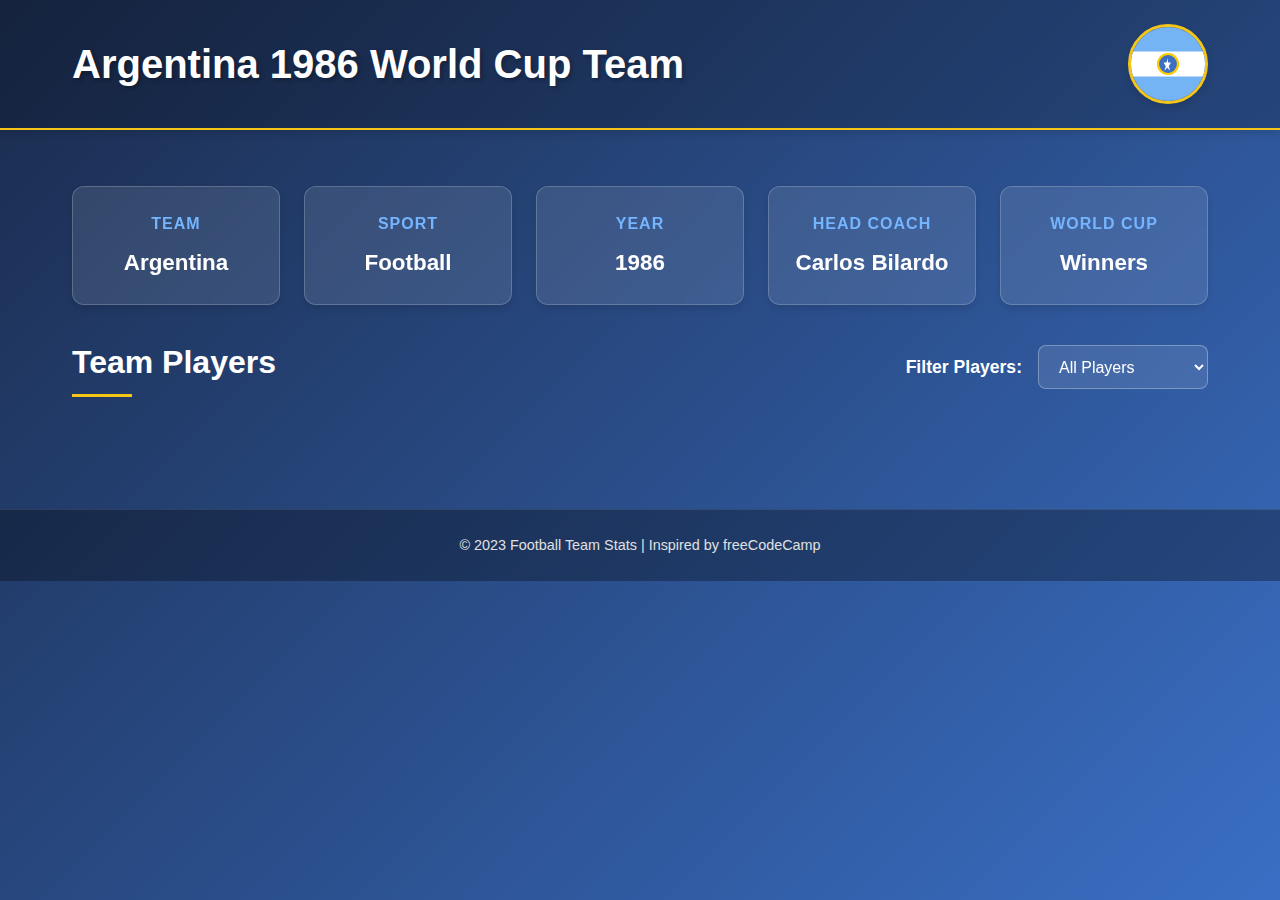
<file: index.html>
<!DOCTYPE html>
<html lang="en">
  <head>
    <meta charset="UTF-8" />
    <meta http-equiv="X-UA-Compatible" content="IE=edge" />
    <meta name="viewport" content="width=device-width, initial-scale=1.0" />
    <title>Argentina 1986 World Cup Team</title>
    <link rel="stylesheet" href="styles.css" />
  </head>

  <body>
    <header>
      <div class="header-content">
        <h1 class="title">Argentina 1986 World Cup Team</h1>
        <div class="team-badge">
          <img src="[data-uri]" alt="Argentina Flag" />
        </div>
      </div>
    </header>

    <main>
      <section class="team-info">
        <div class="team-stats">
          <div class="stat-card">
            <h3>Team</h3>
            <p id="team">Argentina</p>
          </div>
          <div class="stat-card">
            <h3>Sport</h3>
            <p id="sport">Football</p>
          </div>
          <div class="stat-card">
            <h3>Year</h3>
            <p id="year">1986</p>
          </div>
          <div class="stat-card">
            <h3>Head Coach</h3>
            <p id="head-coach">Carlos Bilardo</p>
          </div>
          <div class="stat-card">
            <h3>World Cup</h3>
            <p>Winners</p>
          </div>
        </div>
      </section>

      <section class="players-section">
        <div class="section-header">
          <h2>Team Players</h2>
          <div class="filter-controls">
            <label class="options-label" for="players">Filter Players:</label>
            <select name="players" id="players">
              <option value="all">All Players</option>
              <option value="nickname">With Nicknames</option>
              <option value="forward">Forwards</option>
              <option value="midfielder">Midfielders</option>
              <option value="defender">Defenders</option>
              <option value="goalkeeper">Goalkeepers</option>
            </select>
          </div>
        </div>

        <div class="cards" id="player-cards">
          <!-- Player cards will be generated by JavaScript -->
        </div>
      </section>
    </main>

    <footer>
      <p>&copy; 2023 Football Team Stats | Inspired by freeCodeCamp</p>
    </footer>

    <script src="./script.js"></script>
  </body>
</html>
</file>
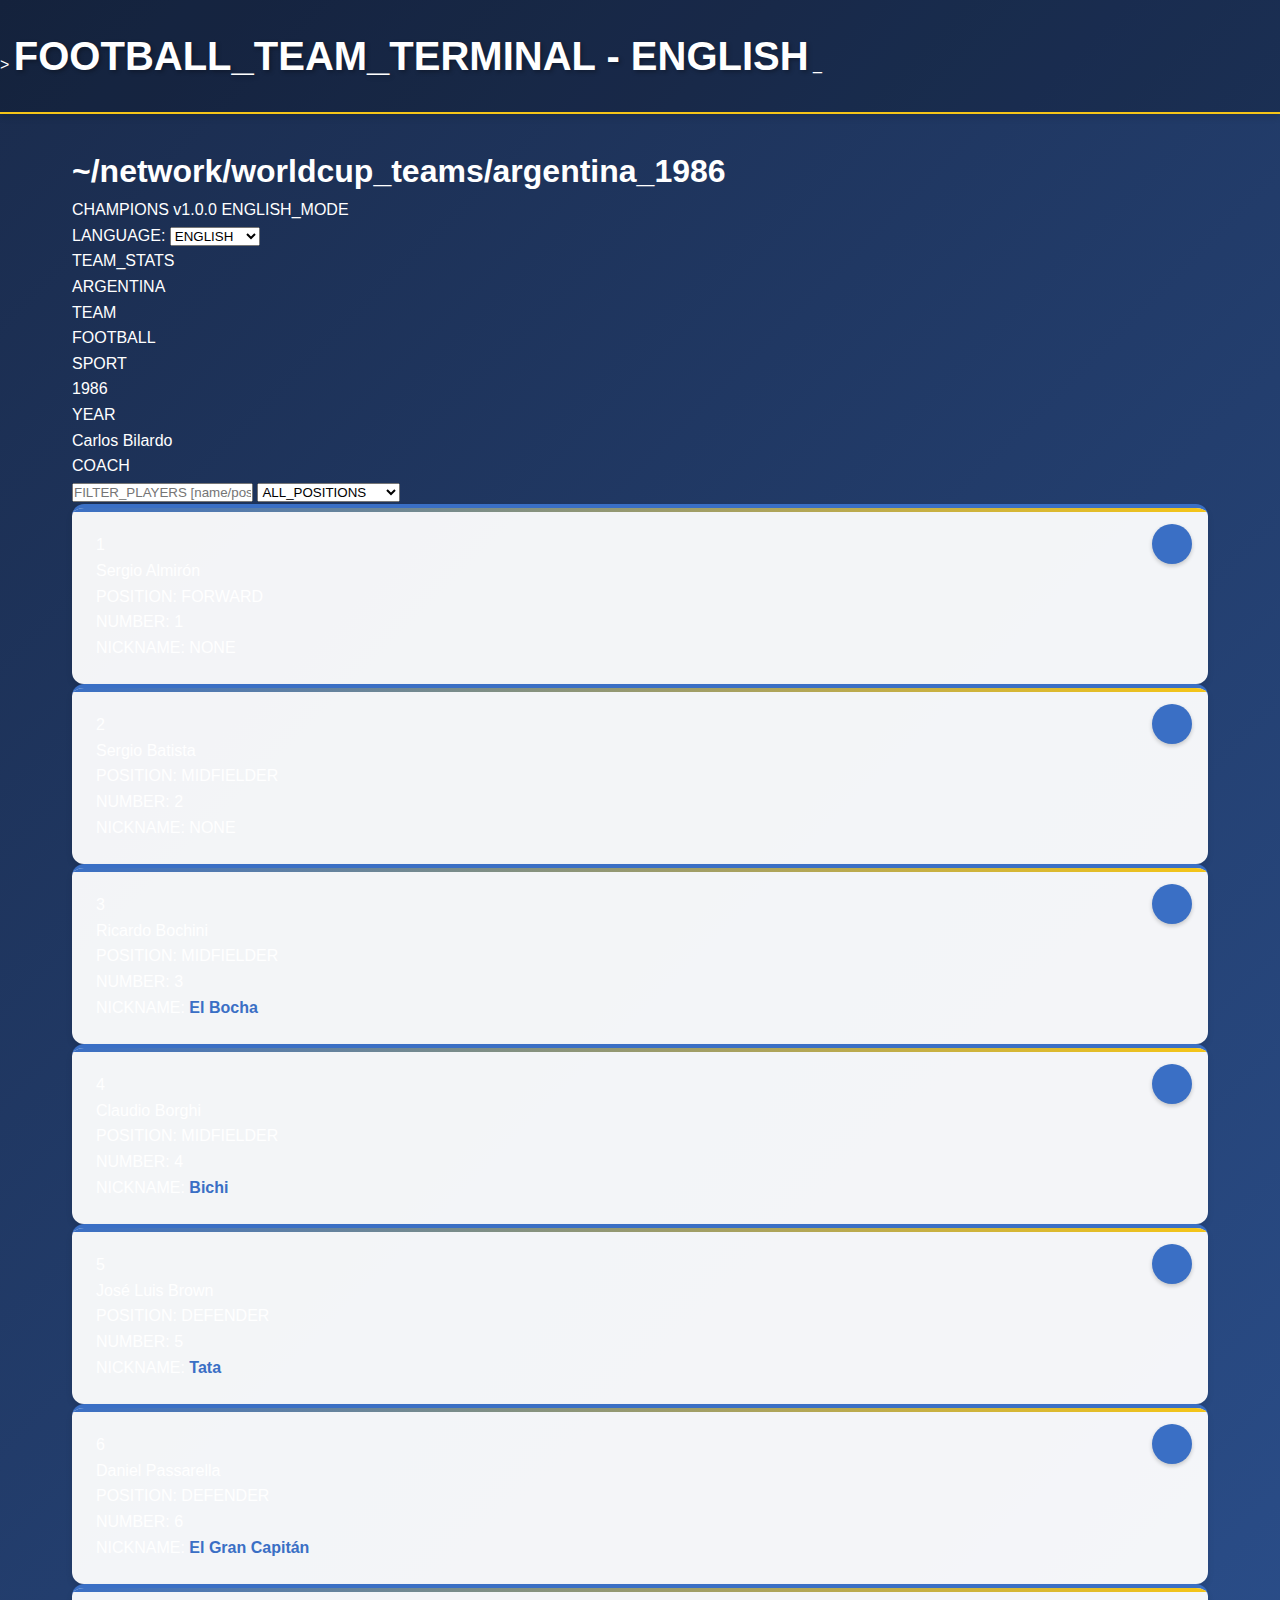
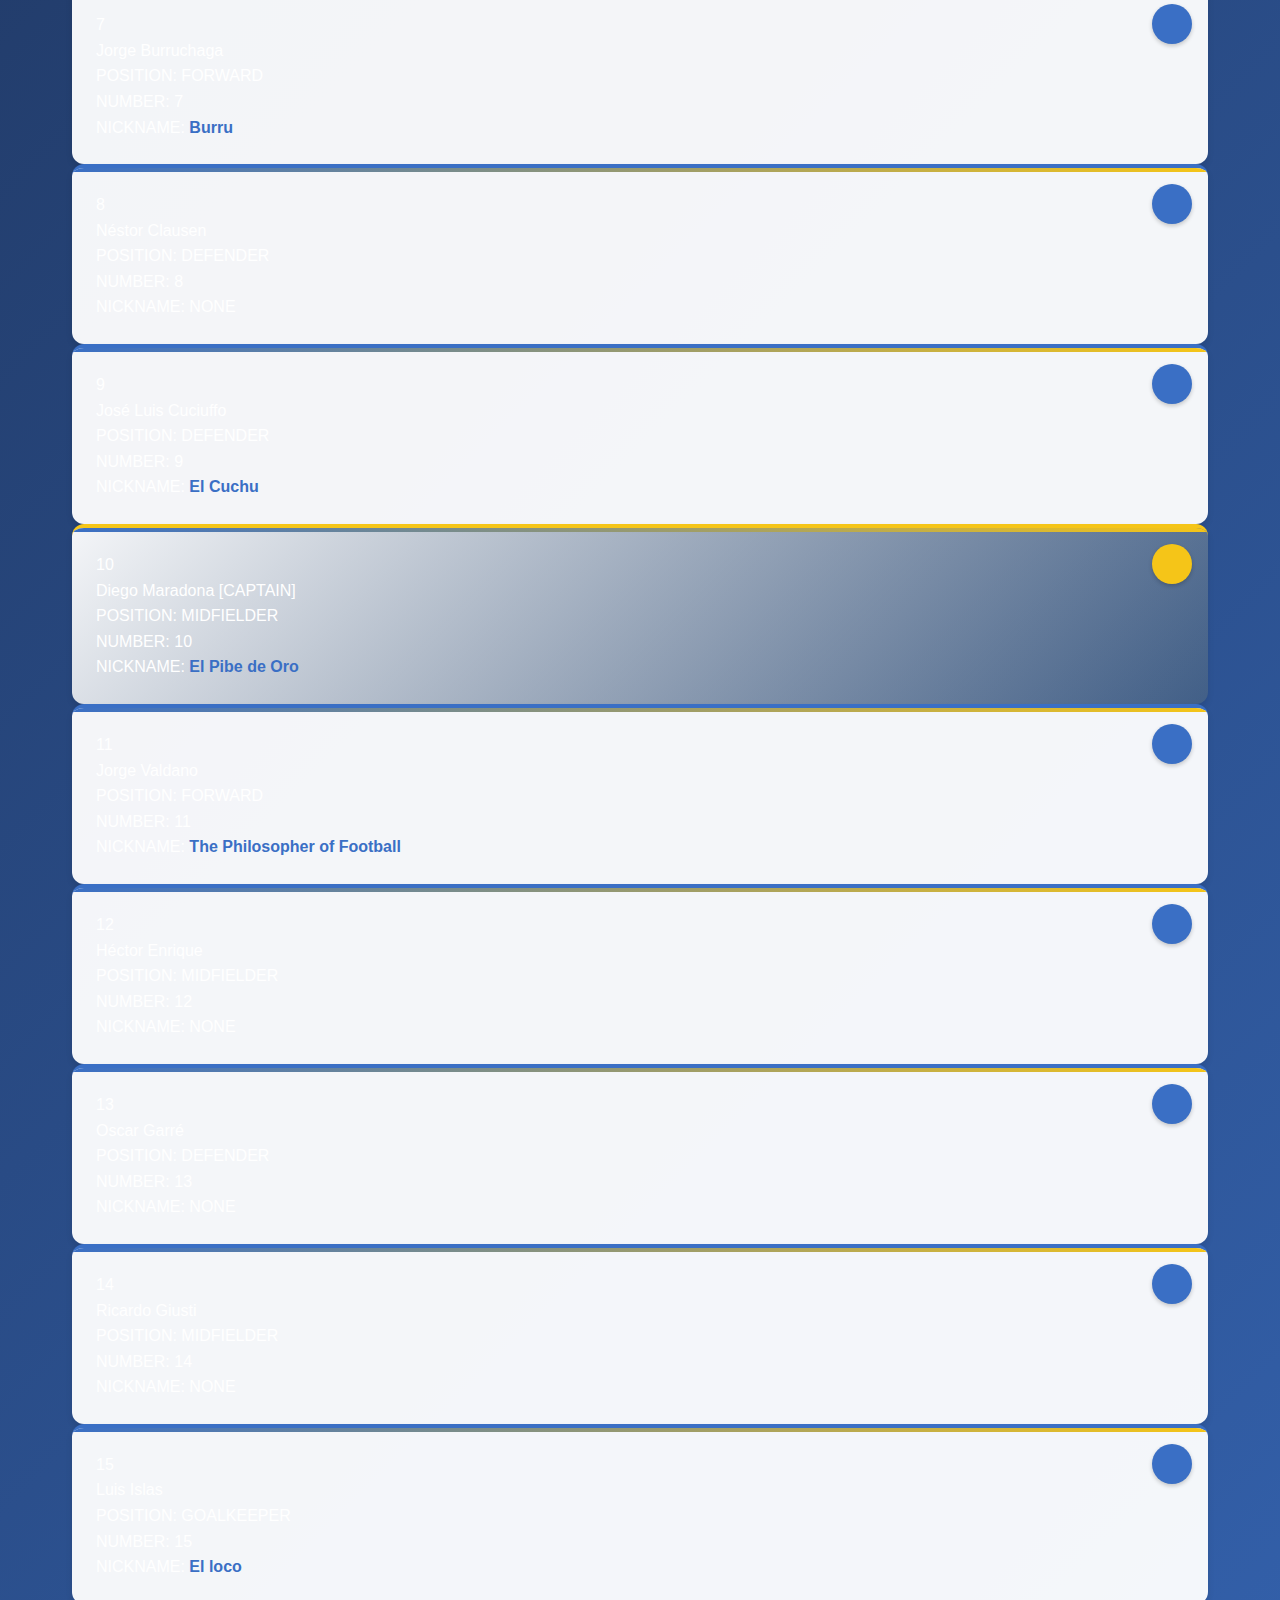
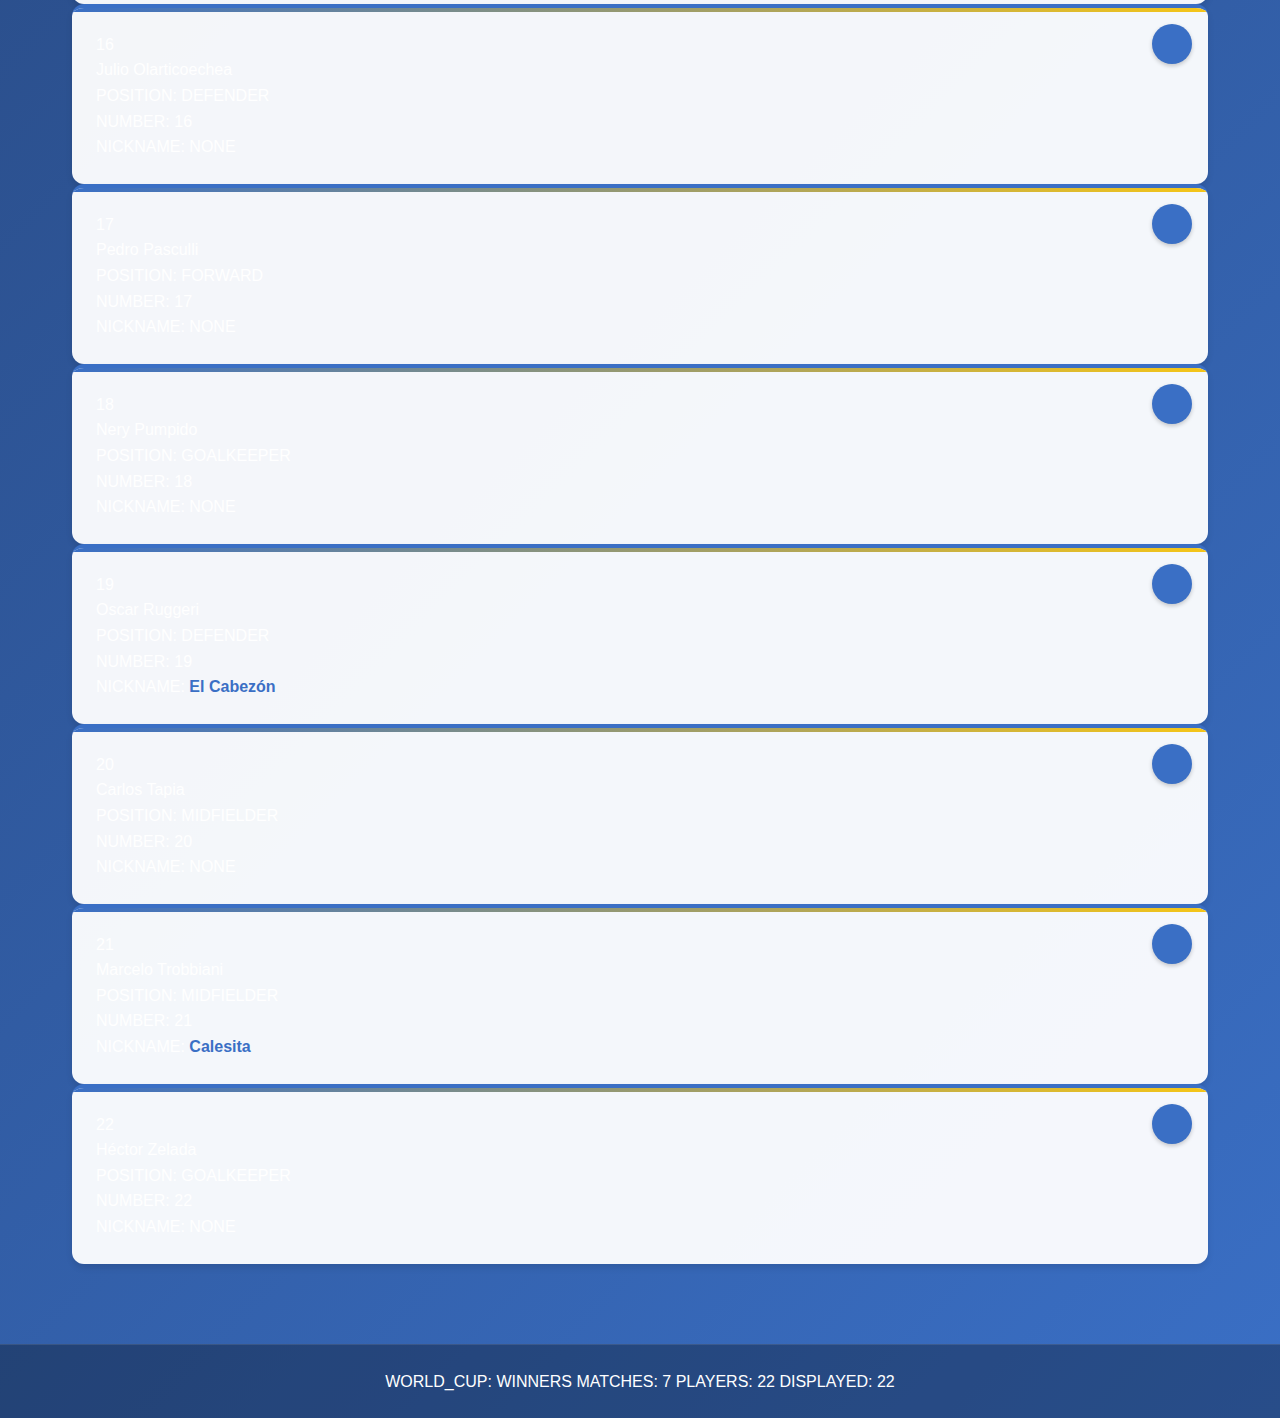
<file: en.html>
<!DOCTYPE html>
<html lang="en">
<head>
    <meta charset="UTF-8">
    <meta name="viewport" content="width=device-width, initial-scale=1.0">
    <title>FOOTBALL_TEAM_TERMINAL - ENGLISH</title>
    <link rel="stylesheet" href="./styles.css">
    <link href="https://fonts.googleapis.com/css2?family=Geist+Mono:wght@300;400;500;600;700&display=swap" rel="stylesheet">
</head>
<body>
    <div class="terminal">
        <header class="terminal-header">
            <div class="window-controls">
                <span class="control close"></span>
                <span class="control minimize"></span>
                <span class="control maximize"></span>
            </div>
            <div class="title-bar">
                <span class="prompt">></span>
                <span class="title">FOOTBALL_TEAM_TERMINAL - ENGLISH</span>
                <span class="cursor">_</span>
            </div>
        </header>

        <main class="terminal-body">
            <div class="app-header">
                <h1 class="app-title">~/network/worldcup_teams/argentina_1986</h1>
                <div class="status-bar">
                    <span class="status-item">CHAMPIONS</span>
                    <span class="status-item">v1.0.0</span>
                    <span class="status-item">ENGLISH_MODE</span>
                </div>
            </div>

            <div class="language-selector">
                <span class="selector-label">LANGUAGE:</span>
                <select id="language-select" class="terminal-select" onchange="changeLanguage(this.value)">
                    <option value="en" selected>ENGLISH</option>
                    <option value="es">ESPAÑOL</option>
                    <option value="fr">FRANÇAIS</option>
                </select>
            </div>

            <div class="stats-panel">
                <div class="stats-header">
                    <span class="stats-title">TEAM_STATS</span>
                </div>
                <div class="stats-content">
                    <div class="stat-item">
                        <div class="stat-value" id="team-name">ARGENTINA</div>
                        <div class="stat-label">TEAM</div>
                    </div>
                    <div class="stat-item">
                        <div class="stat-value" id="sport-type">FOOTBALL</div>
                        <div class="stat-label">SPORT</div>
                    </div>
                    <div class="stat-item">
                        <div class="stat-value" id="worldcup-year">1986</div>
                        <div class="stat-label">YEAR</div>
                    </div>
                    <div class="stat-item">
                        <div class="stat-value" id="head-coach">C.BILARDO</div>
                        <div class="stat-label">COACH</div>
                    </div>
                </div>
            </div>

            <div class="controls-section">
                <input
                    type="text"
                    id="player-search"
                    class="search-box"
                    placeholder="FILTER_PLAYERS [name/position...]"
                />
                <select id="position-filter" class="terminal-select">
                    <option value="all">ALL_POSITIONS</option>
                    <option value="forward">FORWARDS</option>
                    <option value="midfielder">MIDFIELDERS</option>
                    <option value="defender">DEFENDERS</option>
                    <option value="goalkeeper">GOALKEEPERS</option>
                    <option value="nickname">WITH_NICKNAMES</option>
                </select>
            </div>

            <div id="players-container" class="players-container">
                <div id="player-grid" class="players-grid">
                    <div class="loading">
                        <div class="loading-spinner"></div>
                        <div>LOADING_TEAM_DATA...</div>
                    </div>
                </div>
            </div>

            <div id="error-container" class="error-msg hide"></div>
        </main>

        <footer class="terminal-footer">
            <div class="footer-stats">
                <span class="stat">WORLD_CUP: WINNERS</span>
                <span class="stat">MATCHES: 7</span>
                <span class="stat">PLAYERS: <span id="total-players">0</span></span>
                <span class="stat">DISPLAYED: <span id="displayed-players">0</span></span>
            </div>
        </footer>
    </div>
    
    <script>
        function changeLanguage(lang) {
            window.location.href = lang + '.html';
        }
    </script>
    <script src="./script.js"></script>
</body>
</html>
</file>
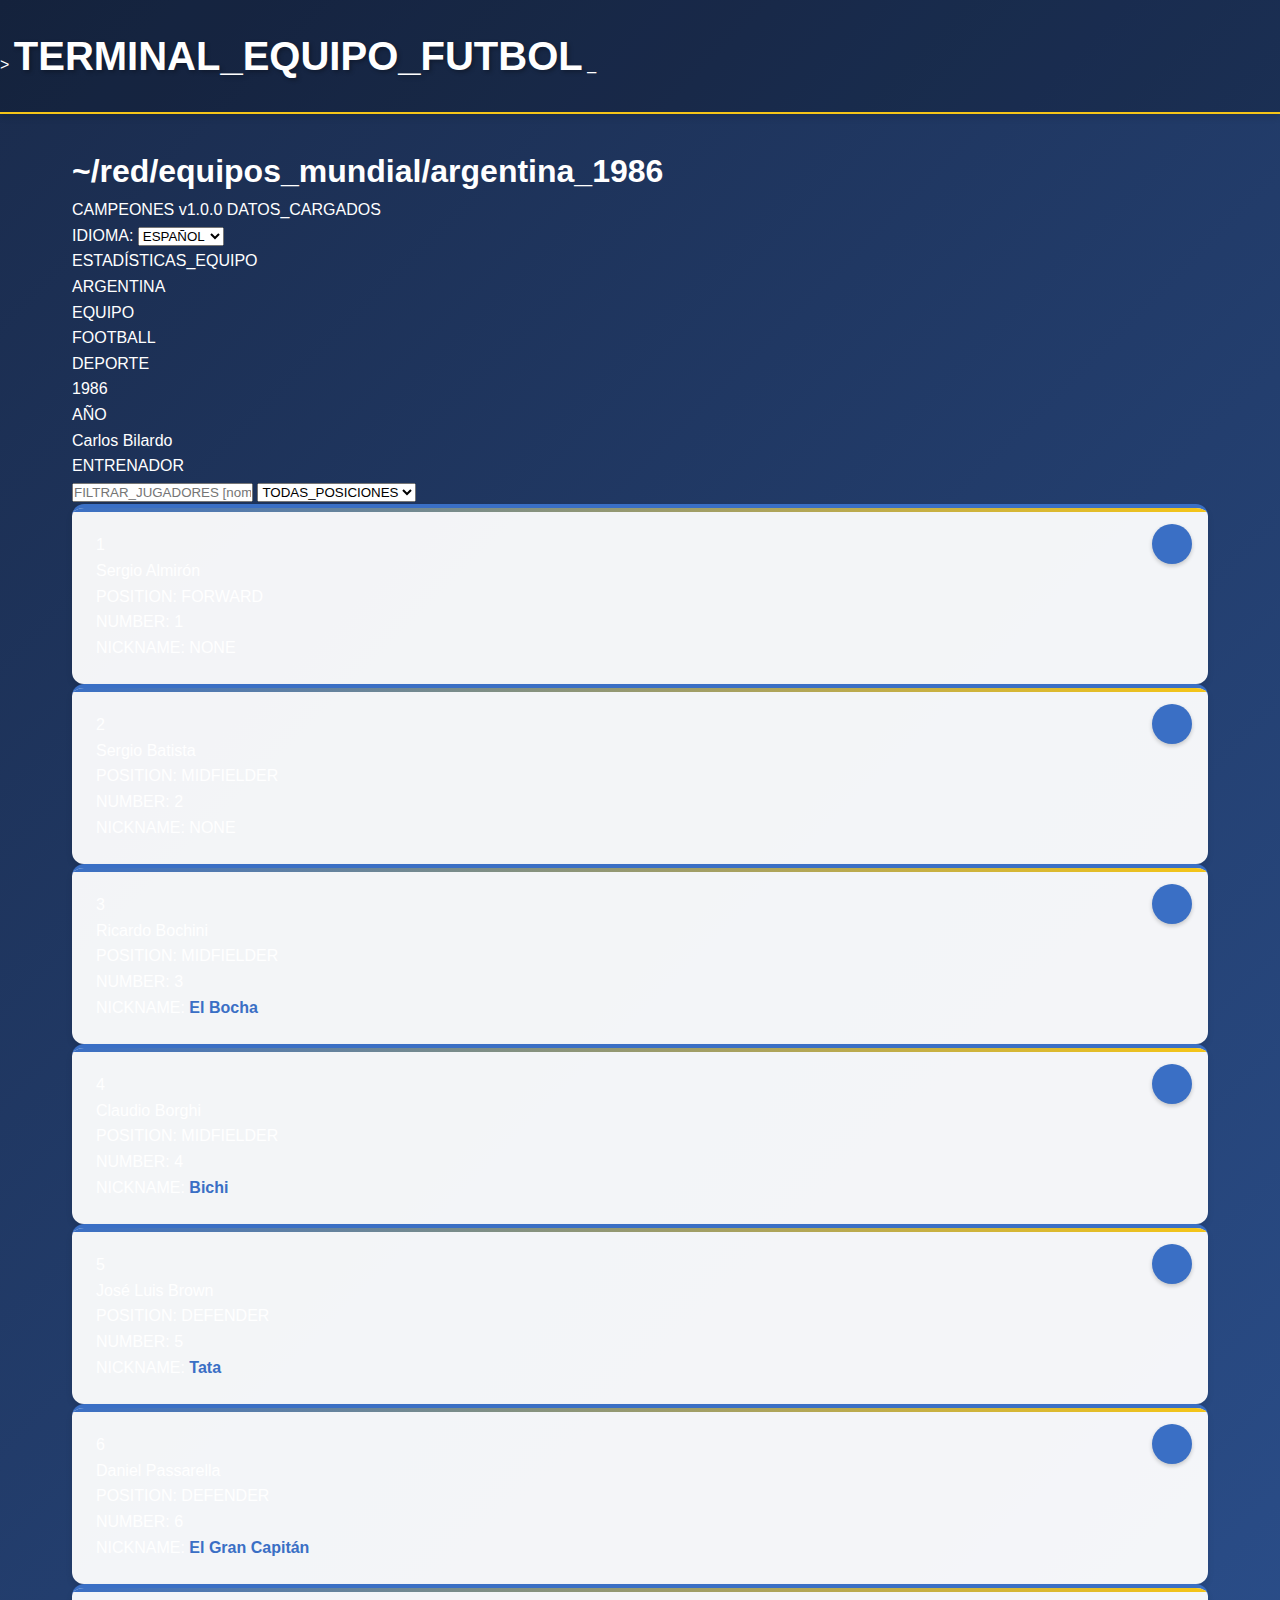
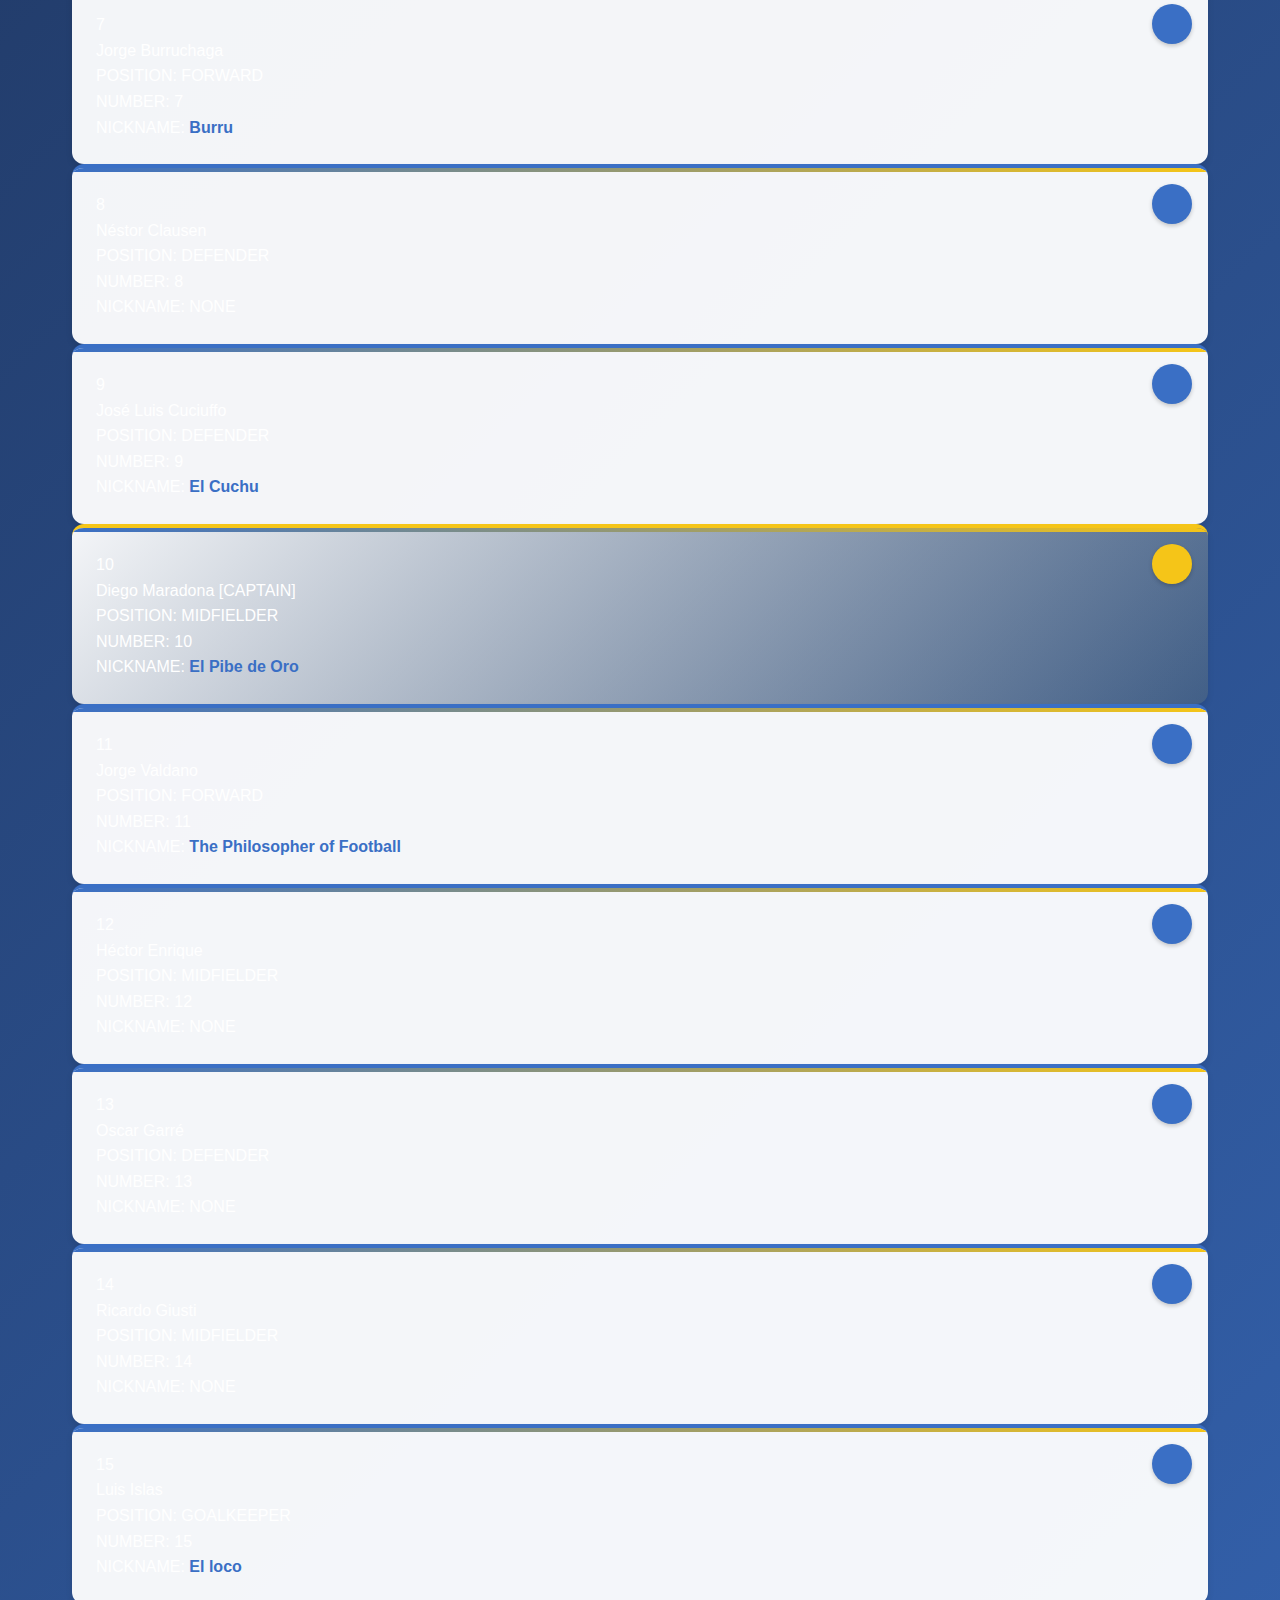
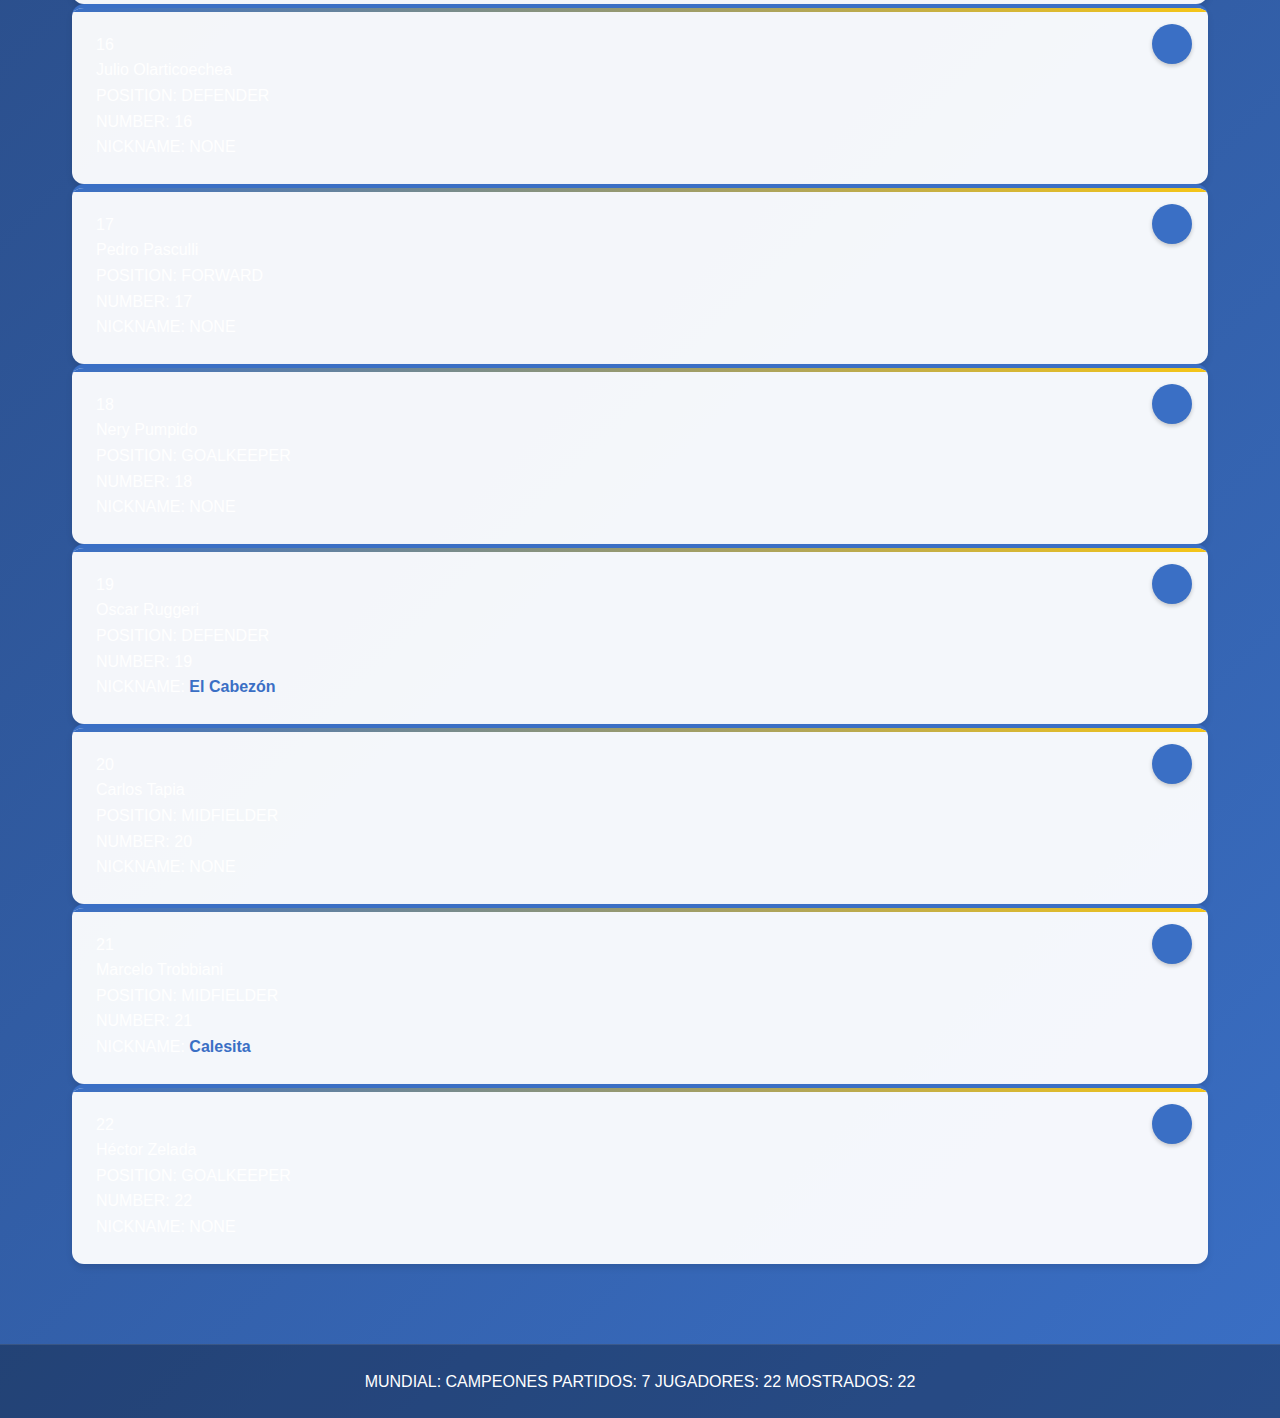
<file: es.html>
<!DOCTYPE html>
<html lang="es">
<head>
    <meta charset="UTF-8">
    <meta name="viewport" content="width=device-width, initial-scale=1.0">
    <title>TERMINAL_EQUIPO_FUTBOL</title>
    <link rel="stylesheet" href="./styles.css">
    <link href="https://fonts.googleapis.com/css2?family=Geist+Mono:wght@300;400;500;600;700&display=swap" rel="stylesheet">
</head>
<body>
    <div class="terminal">
        <header class="terminal-header">
            <div class="window-controls">
                <span class="control close"></span>
                <span class="control minimize"></span>
                <span class="control maximize"></span>
            </div>
            <div class="title-bar">
                <span class="prompt">></span>
                <span class="title">TERMINAL_EQUIPO_FUTBOL</span>
                <span class="cursor">_</span>
            </div>
        </header>

        <main class="terminal-body">
            <div class="app-header">
                <h1 class="app-title">~/red/equipos_mundial/argentina_1986</h1>
                <div class="status-bar">
                    <span class="status-item">CAMPEONES</span>
                    <span class="status-item">v1.0.0</span>
                    <span class="status-item">DATOS_CARGADOS</span>
                </div>
            </div>

            <div class="language-selector">
                <span class="selector-label">IDIOMA:</span>
                <select id="language-select" class="terminal-select" onchange="changeLanguage(this.value)">
                    <option value="en">INGLÉS</option>
                    <option value="es" selected>ESPAÑOL</option>
                    <option value="fr">FRANCÉS</option>
                </select>
            </div>

            <!-- Same content structure but with Spanish text -->
            <div class="stats-panel">
                <div class="stats-header">
                    <span class="stats-title">ESTADÍSTICAS_EQUIPO</span>
                </div>
                <div class="stats-content">
                    <div class="stat-item">
                        <div class="stat-value" id="team-name">ARGENTINA</div>
                        <div class="stat-label">EQUIPO</div>
                    </div>
                    <div class="stat-item">
                        <div class="stat-value" id="sport-type">FÚTBOL</div>
                        <div class="stat-label">DEPORTE</div>
                    </div>
                    <div class="stat-item">
                        <div class="stat-value" id="worldcup-year">1986</div>
                        <div class="stat-label">AÑO</div>
                    </div>
                    <div class="stat-item">
                        <div class="stat-value" id="head-coach">C.BILARDO</div>
                        <div class="stat-label">ENTRENADOR</div>
                    </div>
                </div>
            </div>

            <div class="controls-section">
                <input
                    type="text"
                    id="player-search"
                    class="search-box"
                    placeholder="FILTRAR_JUGADORES [nombre/posición...]"
                />
                <select id="position-filter" class="terminal-select">
                    <option value="all">TODAS_POSICIONES</option>
                    <option value="forward">DELANTEROS</option>
                    <option value="midfielder">MEDIOCAMPISTAS</option>
                    <option value="defender">DEFENSORES</option>
                    <option value="goalkeeper">ARQUEROS</option>
                    <option value="nickname">CON_APODOS</option>
                </select>
            </div>

            <div id="players-container" class="players-container">
                <div id="player-grid" class="players-grid">
                    <div class="loading">
                        <div class="loading-spinner"></div>
                        <div>CARGANDO_DATOS...</div>
                    </div>
                </div>
            </div>

            <div id="error-container" class="error-msg hide"></div>
        </main>

        <footer class="terminal-footer">
            <div class="footer-stats">
                <span class="stat">MUNDIAL: CAMPEONES</span>
                <span class="stat">PARTIDOS: 7</span>
                <span class="stat">JUGADORES: <span id="total-players">0</span></span>
                <span class="stat">MOSTRADOS: <span id="displayed-players">0</span></span>
            </div>
        </footer>
    </div>
    <script>
        function changeLanguage(lang) {
            window.location.href = lang + '.html';
        }
        // Load Spanish team data
        document.addEventListener('DOMContentLoaded', function() {
            loadTeamData();
        });
    </script>
    <script src="./script.js"></script>
</body>
</html>
</file>
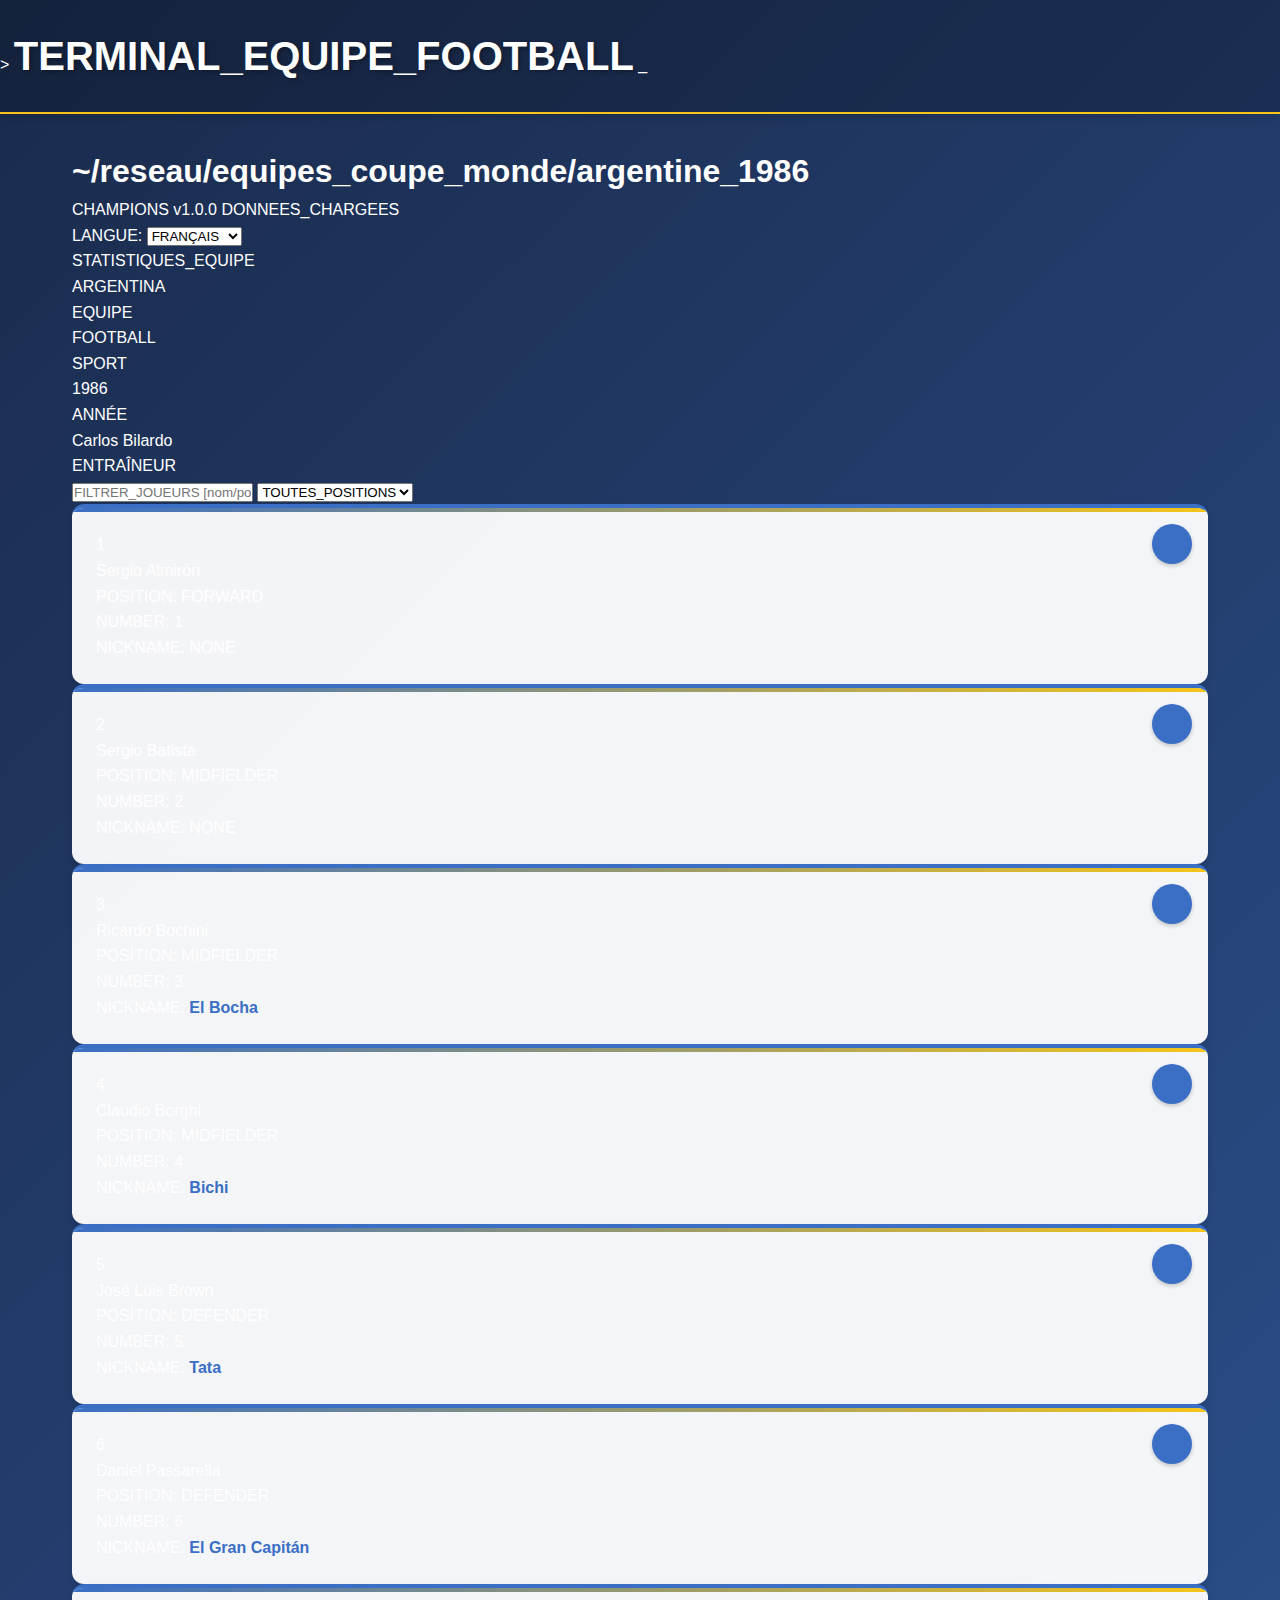
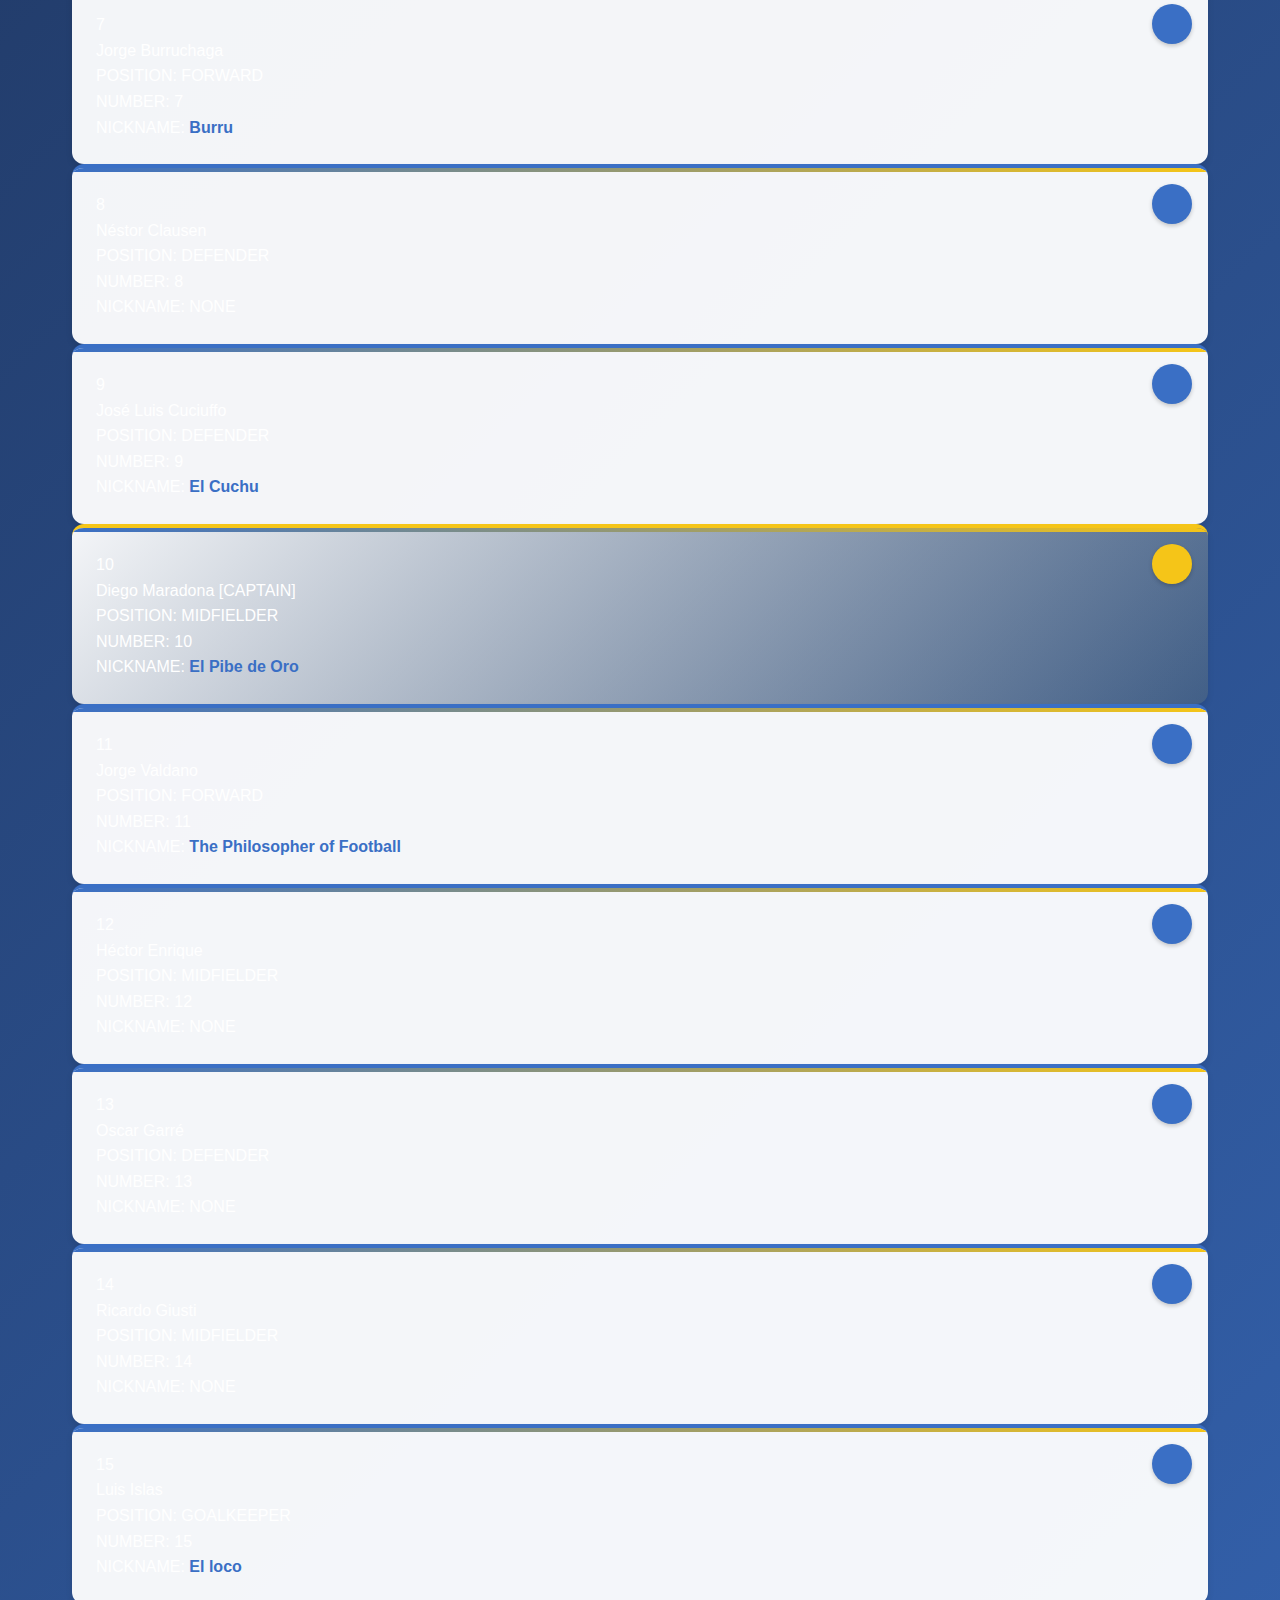
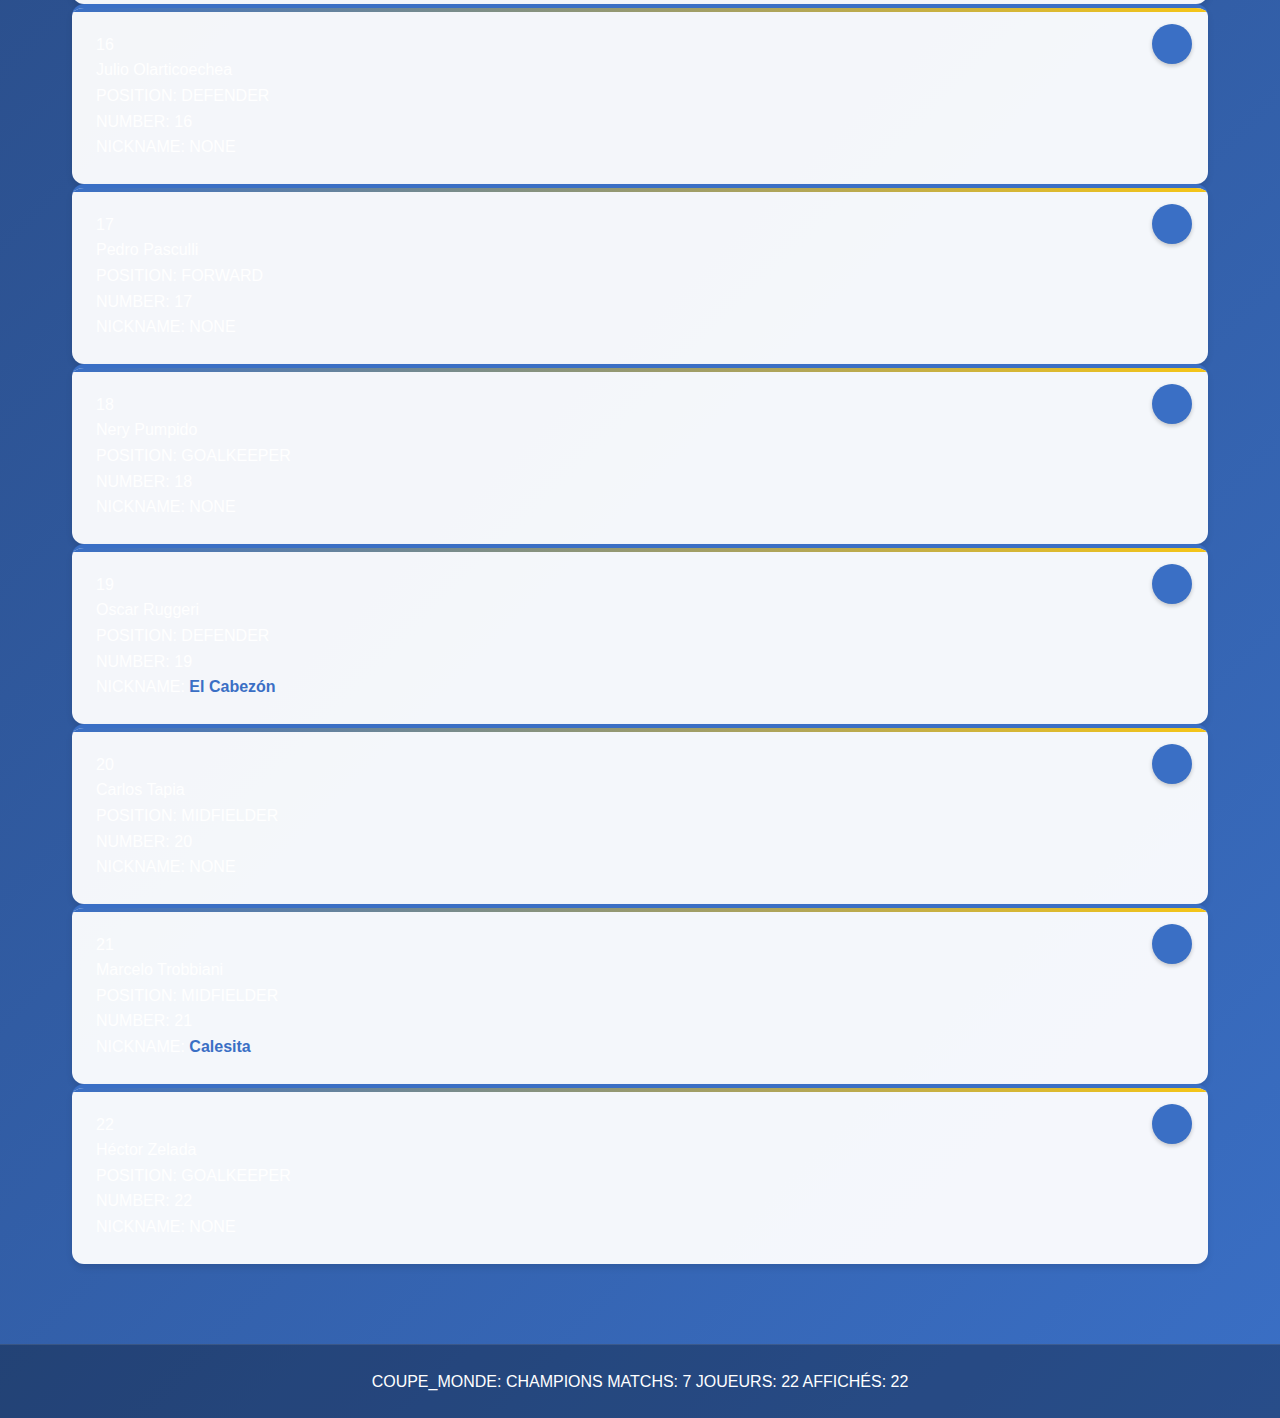
<file: fr.html>
<!DOCTYPE html>
<html lang="fr">
<head>
    <meta charset="UTF-8">
    <meta name="viewport" content="width=device-width, initial-scale=1.0">
    <title>TERMINAL_EQUIPE_FOOTBALL</title>
    <link rel="stylesheet" href="./styles.css">
    <link href="https://fonts.googleapis.com/css2?family=Geist+Mono:wght@300;400;500;600;700&display=swap" rel="stylesheet">
</head>
<body>
    <div class="terminal">
        <header class="terminal-header">
            <div class="window-controls">
                <span class="control close"></span>
                <span class="control minimize"></span>
                <span class="control maximize"></span>
            </div>
            <div class="title-bar">
                <span class="prompt">></span>
                <span class="title">TERMINAL_EQUIPE_FOOTBALL</span>
                <span class="cursor">_</span>
            </div>
        </header>

        <main class="terminal-body">
            <div class="app-header">
                <h1 class="app-title">~/reseau/equipes_coupe_monde/argentine_1986</h1>
                <div class="status-bar">
                    <span class="status-item">CHAMPIONS</span>
                    <span class="status-item">v1.0.0</span>
                    <span class="status-item">DONNEES_CHARGEES</span>
                </div>
            </div>

            <div class="language-selector">
                <span class="selector-label">LANGUE:</span>
                <select id="language-select" class="terminal-select" onchange="changeLanguage(this.value)">
                    <option value="en">ANGLAIS</option>
                    <option value="es">ESPAGNOL</option>
                    <option value="fr" selected>FRANÇAIS</option>
                </select>
            </div>

            <!-- Same content structure but with French text -->
            <div class="stats-panel">
                <div class="stats-header">
                    <span class="stats-title">STATISTIQUES_EQUIPE</span>
                </div>
                <div class="stats-content">
                    <div class="stat-item">
                        <div class="stat-value" id="team-name">ARGENTINE</div>
                        <div class="stat-label">EQUIPE</div>
                    </div>
                    <div class="stat-item">
                        <div class="stat-value" id="sport-type">FOOTBALL</div>
                        <div class="stat-label">SPORT</div>
                    </div>
                    <div class="stat-item">
                        <div class="stat-value" id="worldcup-year">1986</div>
                        <div class="stat-label">ANNÉE</div>
                    </div>
                    <div class="stat-item">
                        <div class="stat-value" id="head-coach">C.BILARDO</div>
                        <div class="stat-label">ENTRAÎNEUR</div>
                    </div>
                </div>
            </div>

            <div class="controls-section">
                <input
                    type="text"
                    id="player-search"
                    class="search-box"
                    placeholder="FILTRER_JOUEURS [nom/position...]"
                />
                <select id="position-filter" class="terminal-select">
                    <option value="all">TOUTES_POSITIONS</option>
                    <option value="forward">ATTAQUANTS</option>
                    <option value="midfielder">MILIEUX</option>
                    <option value="defender">DÉFENSEURS</option>
                    <option value="goalkeeper">GARDIENS</option>
                    <option value="nickname">AVEC_SURNOMS</option>
                </select>
            </div>

            <div id="players-container" class="players-container">
                <div id="player-grid" class="players-grid">
                    <div class="loading">
                        <div class="loading-spinner"></div>
                        <div>CHARGEMENT_DONNEES...</div>
                    </div>
                </div>
            </div>

            <div id="error-container" class="error-msg hide"></div>
        </main>

        <footer class="terminal-footer">
            <div class="footer-stats">
                <span class="stat">COUPE_MONDE: CHAMPIONS</span>
                <span class="stat">MATCHS: 7</span>
                <span class="stat">JOUEURS: <span id="total-players">0</span></span>
                <span class="stat">AFFICHÉS: <span id="displayed-players">0</span></span>
            </div>
        </footer>
    </div>
    <script>
        function changeLanguage(lang) {
            window.location.href = lang + '.html';
        }
        // Load French team data
        document.addEventListener('DOMContentLoaded', function() {
            loadTeamData();
        });
    </script>
    <script src="./script.js"></script>
</body>
</html>
</file>
<file: styles.css>
*,
*::before,
*::after {
    box-sizing: border-box;
    margin: 0;
    padding: 0;
}

:root {
    --dark-blue: #1a2b4c;
    --light-blue: #3a6fc5;
    --sky-blue: #75b4ff;
    --gold: #f5c518;
    --silver: #e0e0e0;
    --white: #ffffff;
    --light-gray: #f5f6f7;
    --dark-gray: #2c3e50;
    --shadow: 0 4px 6px rgba(0, 0, 0, 0.1);
    --transition: all 0.3s ease;
}

body {
    background: linear-gradient(135deg, var(--dark-blue) 0%, var(--light-blue) 100%);
    font-family: 'Segoe UI', Tahoma, Geneva, Verdana, sans-serif;
    line-height: 1.6;
    color: var(--white);
    min-height: 100vh;
    padding: 0;
}

header {
    background: rgba(0, 0, 0, 0.2);
    padding: 1.5rem 0;
    box-shadow: var(--shadow);
    border-bottom: 2px solid var(--gold);
}

.header-content {
    max-width: 1200px;
    margin: 0 auto;
    display: flex;
    justify-content: space-between;
    align-items: center;
    padding: 0 2rem;
}

.title {
    font-size: 2.5rem;
    font-weight: 700;
    text-shadow: 2px 2px 4px rgba(0, 0, 0, 0.3);
    color: var(--white);
}

.team-badge {
    width: 80px;
    height: 80px;
    border-radius: 50%;
    overflow: hidden;
    box-shadow: var(--shadow);
    border: 3px solid var(--gold);
}

.team-badge img {
    width: 100%;
    height: 100%;
    object-fit: cover;
}

main {
    max-width: 1200px;
    margin: 0 auto;
    padding: 2rem;
}

.team-info {
    margin-bottom: 2rem;
}

.team-stats {
    display: grid;
    grid-template-columns: repeat(auto-fit, minmax(200px, 1fr));
    gap: 1.5rem;
    margin: 1.5rem 0;
}

.stat-card {
    background: rgba(255, 255, 255, 0.1);
    backdrop-filter: blur(10px);
    border-radius: 12px;
    padding: 1.5rem;
    text-align: center;
    box-shadow: var(--shadow);
    border: 1px solid rgba(255, 255, 255, 0.2);
    transition: var(--transition);
}

.stat-card:hover {
    transform: translateY(-5px);
    box-shadow: 0 8px 15px rgba(0, 0, 0, 0.2);
}

.stat-card h3 {
    font-size: 1rem;
    color: var(--sky-blue);
    margin-bottom: 0.5rem;
    text-transform: uppercase;
    letter-spacing: 1px;
}

.stat-card p {
    font-size: 1.4rem;
    font-weight: 700;
    color: var(--white);
}

.players-section {
    margin-top: 2rem;
}

.section-header {
    display: flex;
    justify-content: space-between;
    align-items: center;
    margin-bottom: 2rem;
    flex-wrap: wrap;
    gap: 1rem;
}

.section-header h2 {
    font-size: 2rem;
    color: var(--white);
    position: relative;
    padding-bottom: 0.5rem;
}

.section-header h2::after {
    content: '';
    position: absolute;
    bottom: 0;
    left: 0;
    width: 60px;
    height: 3px;
    background: var(--gold);
}

.filter-controls {
    display: flex;
    align-items: center;
    gap: 1rem;
}

.options-label {
    font-size: 1.1rem;
    font-weight: 600;
}

#players {
    background: rgba(255, 255, 255, 0.1);
    border: 1px solid rgba(255, 255, 255, 0.3);
    border-radius: 8px;
    padding: 0.7rem 1rem;
    color: var(--white);
    font-size: 1rem;
    cursor: pointer;
    transition: var(--transition);
    backdrop-filter: blur(10px);
}

#players:focus {
    outline: none;
    border-color: var(--gold);
    box-shadow: 0 0 0 2px rgba(245, 197, 24, 0.3);
}

#players option {
    background: var(--dark-blue);
    color: var(--white);
}

.cards {
    display: grid;
    grid-template-columns: repeat(auto-fill, minmax(280px, 1fr));
    gap: 1.5rem;
}

.player-card {
    background: rgba(255, 255, 255, 0.95);
    border-radius: 12px;
    padding: 1.5rem;
    box-shadow: var(--shadow);
    transition: var(--transition);
    border-top: 4px solid var(--light-blue);
    position: relative;
    overflow: hidden;
}

.player-card:hover {
    transform: translateY(-5px);
    box-shadow: 0 10px 20px rgba(0, 0, 0, 0.2);
}

.player-card::before {
    content: '';
    position: absolute;
    top: 0;
    left: 0;
    width: 100%;
    height: 4px;
    background: linear-gradient(90deg, var(--light-blue), var(--gold));
}

.player-card.captain {
    border-top-color: var(--gold);
    background: linear-gradient(135deg, rgba(255, 255, 255, 0.95) 0%, rgba(245, 197, 24, 0.1) 100%);
}

.player-card h2 {
    font-size: 1.4rem;
    color: var(--dark-blue);
    margin-bottom: 1rem;
    display: flex;
    align-items: center;
    gap: 0.5rem;
}

.player-card h2::before {
    content: '⚽';
    font-size: 1.2rem;
}

.player-card.captain h2::before {
    content: '⭐';
}

.player-card p {
    margin-bottom: 0.7rem;
    color: var(--dark-gray);
    display: flex;
    align-items: center;
}

.player-card p::before {
    margin-right: 0.5rem;
    font-size: 1.1rem;
}

.player-card p:nth-child(2)::before {
    content: '📍';
}

.player-card p:nth-child(3)::before {
    content: '🔢';
}

.player-card p:nth-child(4)::before {
    content: '💬';
}

.player-card .nickname {
    color: var(--light-blue);
    font-weight: 600;
}

footer {
    background: rgba(0, 0, 0, 0.3);
    text-align: center;
    padding: 1.5rem;
    margin-top: 3rem;
    border-top: 1px solid rgba(255, 255, 255, 0.1);
}

footer p {
    color: var(--silver);
    font-size: 0.9rem;
}

/* Add these styles to your existing CSS */

/* Improved nickname styling */
.nickname-info {
    margin-bottom: 0.7rem;
    color: var(--dark-gray);
    display: flex;
    align-items: center;
}

.nickname-info::before {
    margin-right: 0.5rem;
    font-size: 1.1rem;
    content: '💬';
}

.nickname.has-nickname {
    color: var(--light-blue);
    font-weight: 600;
    font-style: italic;
}

.nickname.no-nickname {
    color: #95a5a6;
    font-style: italic;
}

/* Position-based card accents */
.player-card[class*="forward"] {
    border-top-color: #e74c3c;
}

.player-card[class*="midfielder"] {
    border-top-color: #f39c12;
}

.player-card[class*="defender"] {
    border-top-color: #3498db;
}

.player-card[class*="goalkeeper"] {
    border-top-color: #9b59b6;
}

/* Player number badge */
.player-card {
    position: relative;
}

.player-card::after {
    content: attr(data-number);
    position: absolute;
    top: 1rem;
    right: 1rem;
    background: var(--light-blue);
    color: white;
    width: 2.5rem;
    height: 2.5rem;
    border-radius: 50%;
    display: flex;
    align-items: center;
    justify-content: center;
    font-weight: bold;
    font-size: 1.1rem;
    box-shadow: 0 2px 4px rgba(0, 0, 0, 0.2);
}

.player-card.captain::after {
    background: var(--gold);
}


/* Responsive Design */
@media (max-width: 768px) {
    .header-content {
        flex-direction: column;
        gap: 1rem;
        text-align: center;
    }

    .title {
        font-size: 2rem;
    }

    .section-header {
        flex-direction: column;
        align-items: flex-start;
    }

    .filter-controls {
        width: 100%;
        justify-content: space-between;
    }

    .team-stats {
        grid-template-columns: repeat(auto-fit, minmax(150px, 1fr));
    }

    .cards {
        grid-template-columns: 1fr;
    }
}

@media (max-width: 480px) {
    main {
        padding: 1rem;
    }

    .team-stats {
        grid-template-columns: 1fr 1fr;
    }

    .stat-card {
        padding: 1rem;
    }

    .player-card {
        padding: 1.2rem;
    }
}
</file>
